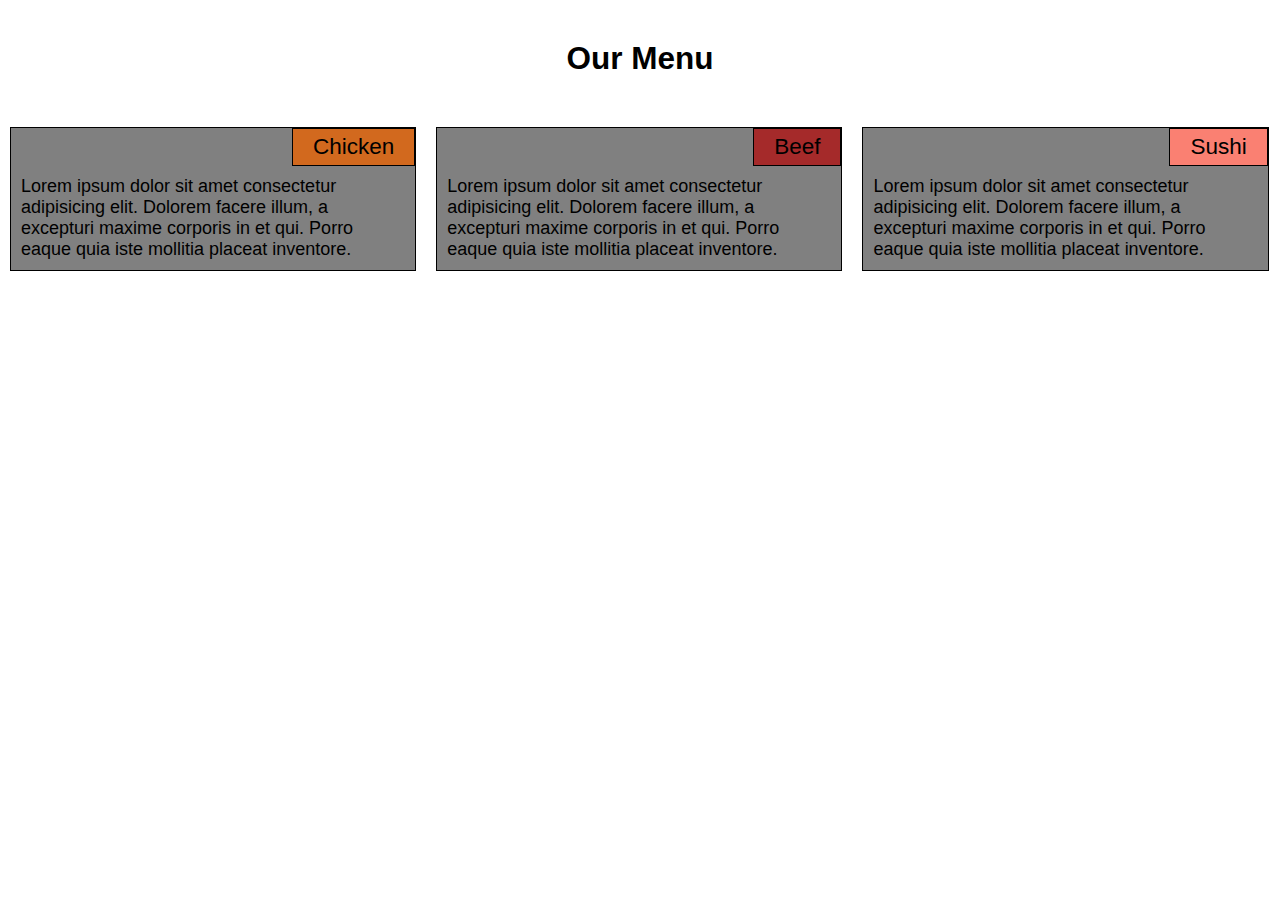
<file: module2-solution/index.html>
<!DOCTYPE html>
<html lang="en">
  <head>
    <meta charset="UTF-8" />
    <meta name="viewport" content="width=device-width, initial-scale=1.0" />
    <title>module2-solution</title>
    <link rel="stylesheet" href="css/style.css" />
  </head>
  <body>
    <header>
      <h1>Our Menu</h1>
    </header>
    <section class="col-lg-4 col-md-6 col-sm-12">
      <div class="container">
        <div id="chicken">Chicken</div>
        <p>
          Lorem ipsum dolor sit amet consectetur adipisicing elit. Dolorem
          facere illum, a excepturi maxime corporis in et qui. Porro eaque quia
          iste mollitia placeat inventore.
        </p>
      </div>
    </section>
    <section class="col-lg-4 col-md-6 col-sm-12">
      <div class="container">
        <div id="beef">Beef</div>
        <p>
          Lorem ipsum dolor sit amet consectetur adipisicing elit. Dolorem
          facere illum, a excepturi maxime corporis in et qui. Porro eaque quia
          iste mollitia placeat inventore.
        </p>
      </div>
    </section>
    <section class="col-lg-4 col-md-12 col-sm-12">
      <div class="container">
        <div id="sushi">Sushi</div>
        <p>
          Lorem ipsum dolor sit amet consectetur adipisicing elit. Dolorem
          facere illum, a excepturi maxime corporis in et qui. Porro eaque quia
          iste mollitia placeat inventore.
        </p>
      </div>
    </section>
  </body>
</html>
</file>
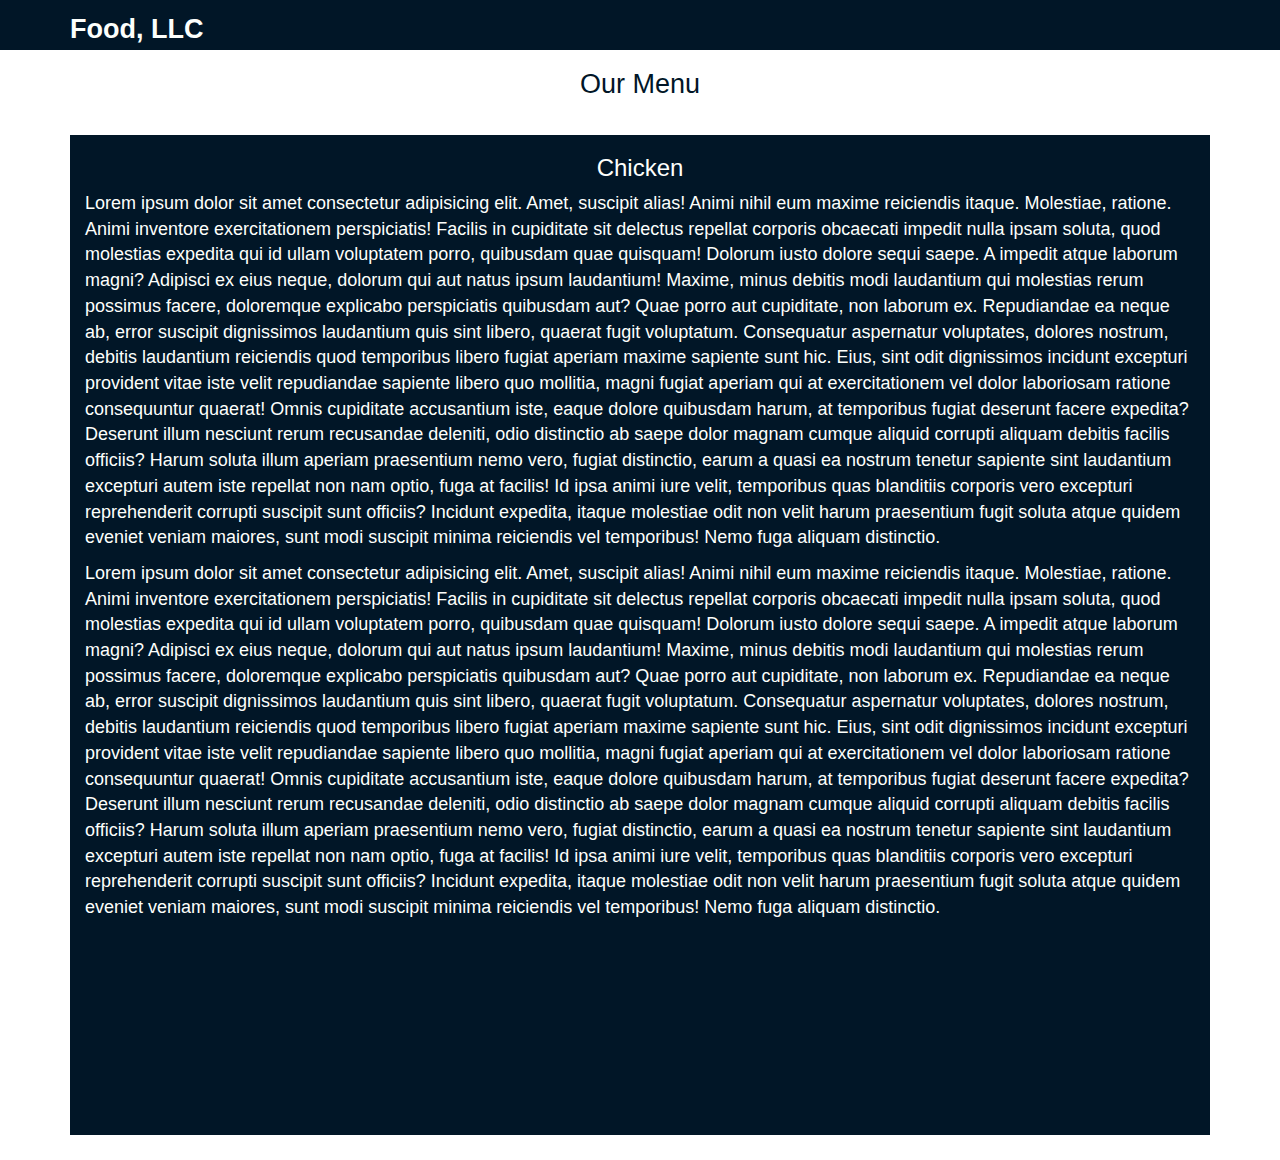
<file: module3-solution/index.html>
<!doctype html>
<html lang="en">
  <head>
    <meta charset="utf-8">
    <meta http-equiv="X-UA-Compatible" content="IE=edge">
    <meta name="viewport" content="width=device-width, initial-scale=1">
    <title>module3-solution</title>
    <link rel="stylesheet" href="css/bootstrap.min.css">
    <link rel="stylesheet" href="css/styles.css">
  </head>
<body>

<header>
    <nav id="header-nav" class="navbar navbar-default">
      <div class="container">
        <div class="navbar-header">
          <div class="navbar-brand">
            <a href="index.html"><h1>Food, LLC</h1></a>
          </div>

          <button type="button" class="navbar-toggle collapsed" data-toggle="collapse" data-target="#collapsable-nav" aria-expanded="false">
            <span class="icon-bar"></span>
            <span class="icon-bar"></span>
            <span class="icon-bar"></span>
          </button>
        </div>

        <div id="collapsable-nav" class="collapse navbar-collapse">
           <ul id="nav-list" class="nav navbar-nav navbar-right visible-xs">
            <li>
              <a href="#">Chicken</a>
            </li>
            <li>
              <a href="#">Beef</a>
            </li>
            <li>
              <a href="#">Sushi</a>
            </li>
          </ul>
        </div>
      </div>
    </nav>
  </header>
  <section>
      <h2 class="text-center">Our Menu</h2>
      <div class="container">
          <div class="menu-element col-xs-12">
              <h3>Chicken</h3>
              <p>Lorem ipsum dolor sit amet consectetur adipisicing elit. Amet, suscipit alias! Animi nihil eum maxime reiciendis itaque. Molestiae, ratione. Animi inventore exercitationem perspiciatis! Facilis in cupiditate sit delectus repellat corporis obcaecati impedit nulla ipsam soluta, quod molestias expedita qui id ullam voluptatem porro, quibusdam quae quisquam! Dolorum iusto dolore sequi saepe. A impedit atque laborum magni? Adipisci ex eius neque, dolorum qui aut natus ipsum laudantium! Maxime, minus debitis modi laudantium qui molestias rerum possimus facere, doloremque explicabo perspiciatis quibusdam aut? Quae porro aut cupiditate, non laborum ex. Repudiandae ea neque ab, error suscipit dignissimos laudantium quis sint libero, quaerat fugit voluptatum. Consequatur aspernatur voluptates, dolores nostrum, debitis laudantium reiciendis quod temporibus libero fugiat aperiam maxime sapiente sunt hic. Eius, sint odit dignissimos incidunt excepturi provident vitae iste velit repudiandae sapiente libero quo mollitia, magni fugiat aperiam qui at exercitationem vel dolor laboriosam ratione consequuntur quaerat! Omnis cupiditate accusantium iste, eaque dolore quibusdam harum, at temporibus fugiat deserunt facere expedita? Deserunt illum nesciunt rerum recusandae deleniti, odio distinctio ab saepe dolor magnam cumque aliquid corrupti aliquam debitis facilis officiis? Harum soluta illum aperiam praesentium nemo vero, fugiat distinctio, earum a quasi ea nostrum tenetur sapiente sint laudantium excepturi autem iste repellat non nam optio, fuga at facilis! Id ipsa animi iure velit, temporibus quas blanditiis corporis vero excepturi reprehenderit corrupti suscipit sunt officiis? Incidunt expedita, itaque molestiae odit non velit harum praesentium fugit soluta atque quidem eveniet veniam maiores, sunt modi suscipit minima reiciendis vel temporibus! Nemo fuga aliquam distinctio.</p>
              <p>Lorem ipsum dolor sit amet consectetur adipisicing elit. Amet, suscipit alias! Animi nihil eum maxime reiciendis itaque. Molestiae, ratione. Animi inventore exercitationem perspiciatis! Facilis in cupiditate sit delectus repellat corporis obcaecati impedit nulla ipsam soluta, quod molestias expedita qui id ullam voluptatem porro, quibusdam quae quisquam! Dolorum iusto dolore sequi saepe. A impedit atque laborum magni? Adipisci ex eius neque, dolorum qui aut natus ipsum laudantium! Maxime, minus debitis modi laudantium qui molestias rerum possimus facere, doloremque explicabo perspiciatis quibusdam aut? Quae porro aut cupiditate, non laborum ex. Repudiandae ea neque ab, error suscipit dignissimos laudantium quis sint libero, quaerat fugit voluptatum. Consequatur aspernatur voluptates, dolores nostrum, debitis laudantium reiciendis quod temporibus libero fugiat aperiam maxime sapiente sunt hic. Eius, sint odit dignissimos incidunt excepturi provident vitae iste velit repudiandae sapiente libero quo mollitia, magni fugiat aperiam qui at exercitationem vel dolor laboriosam ratione consequuntur quaerat! Omnis cupiditate accusantium iste, eaque dolore quibusdam harum, at temporibus fugiat deserunt facere expedita? Deserunt illum nesciunt rerum recusandae deleniti, odio distinctio ab saepe dolor magnam cumque aliquid corrupti aliquam debitis facilis officiis? Harum soluta illum aperiam praesentium nemo vero, fugiat distinctio, earum a quasi ea nostrum tenetur sapiente sint laudantium excepturi autem iste repellat non nam optio, fuga at facilis! Id ipsa animi iure velit, temporibus quas blanditiis corporis vero excepturi reprehenderit corrupti suscipit sunt officiis? Incidunt expedita, itaque molestiae odit non velit harum praesentium fugit soluta atque quidem eveniet veniam maiores, sunt modi suscipit minima reiciendis vel temporibus! Nemo fuga aliquam distinctio.</p>
          </div>
      </div>
  </section>

  <!-- jQuery (Bootstrap JS plugins depend on it) -->
  <script src="js/jquery-1.11.3.min.js"></script>
  <script src="js/bootstrap.min.js"></script>
  <script src="js/script.js"></script>
</body>
</html>
</file>
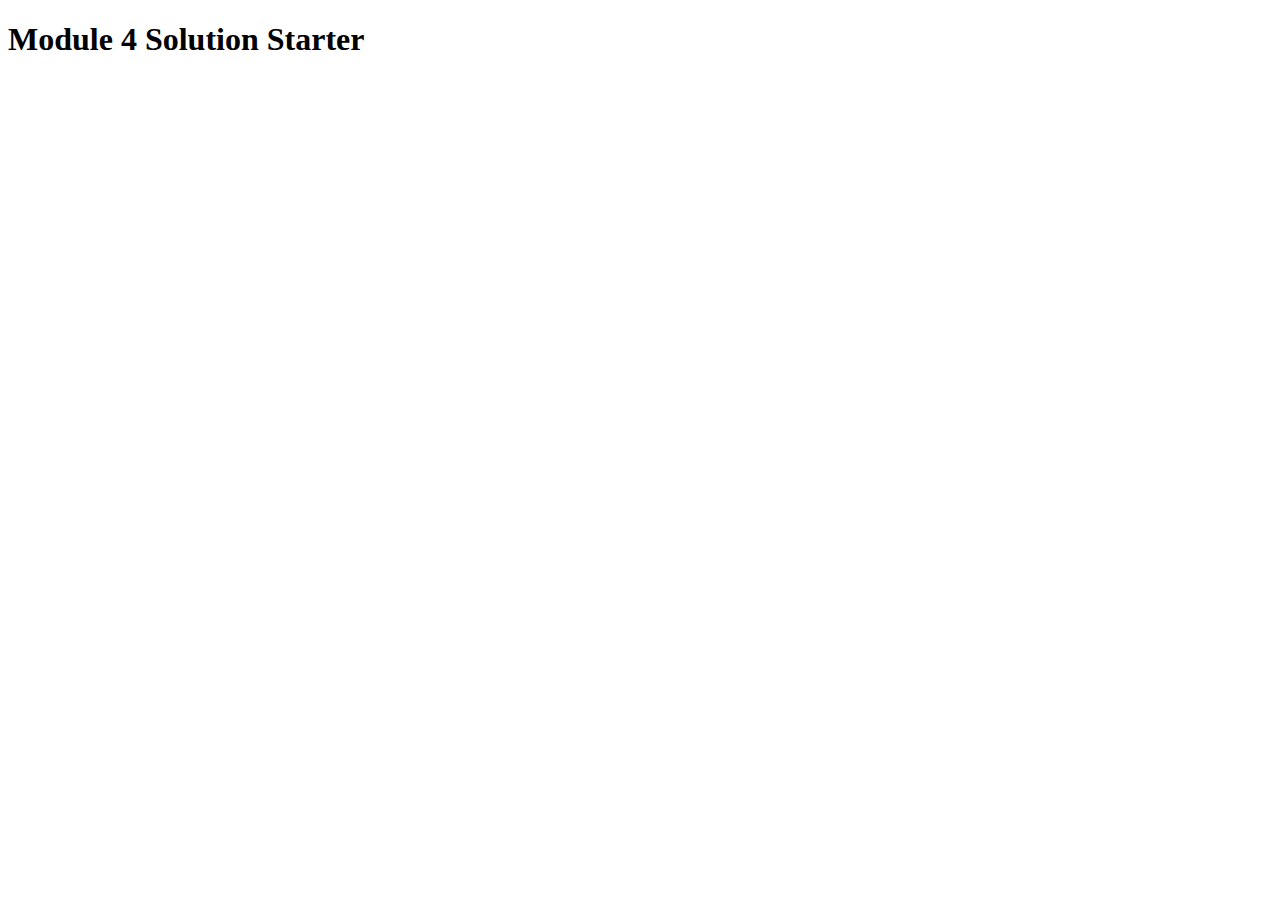
<file: module4-solution/index.html>
<!DOCTYPE html>
<html>
<head>
  <meta charset="utf-8">
  <title>Module 4 Solution Starter</title>
  <script>
    var names = [];
  </script>
  <script src="SpeakHello.js"></script>
  <script src="SpeakGoodBye.js"></script>
  <script src="script.js"></script>
</head>
<body>
  <h1>Module 4 Solution Starter</h1>
</body>
</html>
</file>
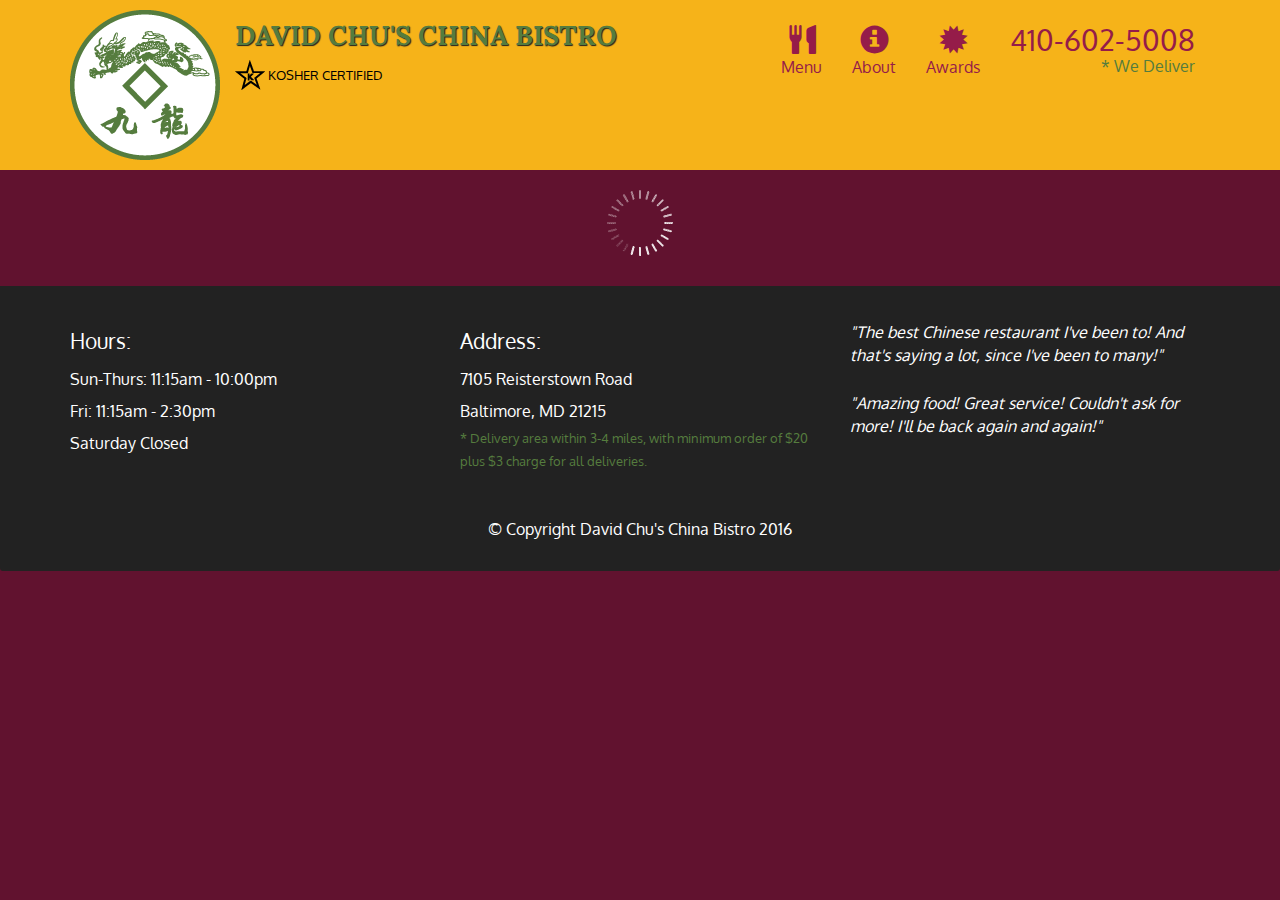
<file: module5-solution/index.html>
<!doctype html>
<html lang="en">
  <head>
    <meta charset="utf-8">
    <meta http-equiv="X-UA-Compatible" content="IE=edge">
    <meta name="viewport" content="width=device-width, initial-scale=1">
    <title>David Chu's China Bistro</title>
    <link rel="stylesheet" href="css/bootstrap.min.css">
    <link rel="stylesheet" href="css/styles.css">
    <link href='https://fonts.googleapis.com/css?family=Oxygen:400,300,700' rel='stylesheet' type='text/css'>
    <link href='https://fonts.googleapis.com/css?family=Lora' rel='stylesheet' type='text/css'>
  </head>
<body>
  <header>
    <nav id="header-nav" class="navbar navbar-default">
      <div class="container">
        <div class="navbar-header">
          <a href="index.html" class="pull-left visible-md visible-lg">
            <div id="logo-img" alt="Logo image"></div>
          </a>

          <div class="navbar-brand">
            <a href="index.html"><h1>David Chu's China Bistro</h1></a>
            <p>
              <img src="images/star-k-logo.png" alt="Kosher certification">
              <span>Kosher Certified</span>
            </p>
          </div>

          <button id="navbarToggle" type="button" class="navbar-toggle collapsed" data-toggle="collapse" data-target="#collapsable-nav" aria-expanded="false">
            <span class="sr-only">Toggle navigation</span>
            <span class="icon-bar"></span>
            <span class="icon-bar"></span>
            <span class="icon-bar"></span>
          </button>
        </div>
        
        <div id="collapsable-nav" class="collapse navbar-collapse">
           <ul id="nav-list" class="nav navbar-nav navbar-right">
            <li id="navHomeButton" class="visible-xs active">
              <a href="index.html">
                <span class="glyphicon glyphicon-home"></span> Home</a>
            </li>
            <li id="navMenuButton">
              <a href="#" onclick="$dc.loadMenuCategories();">
                <span class="glyphicon glyphicon-cutlery"></span><br class="hidden-xs"> Menu</a>
            </li>
            <li>
              <a href="#">
                <span class="glyphicon glyphicon-info-sign"></span><br class="hidden-xs"> About</a>
            </li>
            <li>
              <a href="#">
                <span class="glyphicon glyphicon-certificate"></span><br class="hidden-xs"> Awards</a>
            </li>
            <li id="phone" class="hidden-xs">
              <a href="tel:410-602-5008">
                <span>410-602-5008</span></a><div>* We Deliver</div>
            </li>
          </ul><!-- #nav-list -->
        </div><!-- .collapse .navbar-collapse -->
      </div><!-- .container -->
    </nav><!-- #header-nav -->
  </header>

  <div id="call-btn" class="visible-xs">
    <a class="btn" href="tel:410-602-5008">
    <span class="glyphicon glyphicon-earphone"></span>
    410-602-5008
    </a>
  </div>
  <div id="xs-deliver" class="text-center visible-xs">* We Deliver</div>

  <div id="main-content" class="container"></div>

  <footer class="panel-footer">
    <div class="container">
      <div class="row">
        <section id="hours" class="col-sm-4">
          <span>Hours:</span><br>
          Sun-Thurs: 11:15am - 10:00pm<br>
          Fri: 11:15am - 2:30pm<br>
          Saturday Closed
          <hr class="visible-xs">
        </section>
        <section id="address" class="col-sm-4">
          <span>Address:</span><br>
          7105 Reisterstown Road<br>
          Baltimore, MD 21215
          <p>* Delivery area within 3-4 miles, with minimum order of $20 plus $3 charge for all deliveries.</p>
          <hr class="visible-xs">
        </section>
        <section id="testimonials" class="col-sm-4">
          <p>"The best Chinese restaurant I've been to! And that's saying a lot, since I've been to many!"</p>
          <p>"Amazing food! Great service! Couldn't ask for more! I'll be back again and again!"</p>
        </section>
      </div>
      <div class="text-center">&copy; Copyright David Chu's China Bistro 2016</div>
    </div>
  </footer>

  <!-- jQuery (Bootstrap JS plugins depend on it) -->
  <script src="js/jquery-2.1.4.min.js"></script>
  <script src="js/bootstrap.min.js"></script>
  <script src="js/ajax-utils.js"></script>
  <script src="js/script.js"></script>
</body>
</html>
</file>
<file: module2-solution/css/style.css>
* {
  box-sizing: border-box;
  padding: 0;
  margin: 0;
  font-family: sans-serif;
  font-size: 18px;
}

header h1 {
  margin: 40px 0px;
  text-align: center;
  font-size: 175%;
}

.container {
  margin: 10px;
  background-color: gray;
  border: 1px solid black;
}
.container div {
  font-size: 125%;
  text-align: center;
  float: right;
  padding: 5px 20px;
  background-color: green;
  border: 1px solid black;
}
.container p {
  text-align: left;
  clear: right;
  padding: 10px;
}
#chicken {
  background-color: chocolate;
}
#beef {
  background-color: brown;
}
#sushi {
  background-color: salmon;
}

@media (min-width: 992px) {
  .col-lg-4 {
    float: left;
    width: 33.3%;
  }
}
@media (min-width: 768px) and (max-width: 991px) {
  .col-md-6,
  .col-md-12 {
    float: left;
  }
  .col-md-6 {
    width: 50%;
  }
  .col-md-12 {
    width: 100%;
  }
}
@media (max-width: 768px) {
  .col-sm-12 {
    float: left;
    width: 100%;
  }
}
</file>
<file: module3-solution/css/styles.css>
* {
  margin: 0;
  padding: 0;
  box-sizing: border-box;
  font-size: 18px;
  font-family: sans-serif;
}

#header-nav {
  background-color: #011627;
  border-radius: 0;
  border: 0;
}
.navbar-brand h1 {
  color: #fdfffc;
  font-size: 1.5em;
  font-weight: bold;
  margin-top: 0;
  margin-bottom: 0;
}
.navbar-brand a:hover,
.navbar-brand a:focus {
  text-decoration: none;
}

#nav-list {
  margin-top: 10px;
}
#nav-list a {
  color: #fdfffc;
  text-align: center;
}
#nav-list a:hover {
  background: #ff9f1c;
}

section h2 {
  font-size: 1.5em;
  color: #011627;
}

.menu-element {
  background: #011627;
  color: #fdfffc;
  margin: 25px 0;
  min-height: 1000px;
}
.menu-element h3 {
  text-align: center;
}
</file>
<file: module5-solution/css/styles.css>
body {
  font-size: 16px;
  color: #fff;
  background-color: #61122f;
  font-family: 'Oxygen', sans-serif;
}

/** HEADER **/
#header-nav {
  background-color: #f6b319;
  border-radius: 0;
  border: 0;
}

#logo-img {
  background: url('../images/restaurant-logo_large.png') no-repeat;
  width: 150px;
  height: 150px;
  margin: 10px 15px 10px 0;
}

.navbar-brand {
  padding-top: 25px;
}
.navbar-brand h1 { /* Restaurant name */
  font-family: 'Lora', serif;
  color: #557c3e;
  font-size: 1.5em;
  text-transform: uppercase;
  font-weight: bold;
  text-shadow: 1px 1px 1px #222;
  margin-top: 0;
  margin-bottom: 0;
  line-height: .75;
}
.navbar-brand a:hover, .navbar-brand a:focus {
  text-decoration: none;
}
.navbar-brand p { /* Kosher cert */
  color: #000;
  text-transform: uppercase;
  font-size: .7em;
  margin-top: 15px;
}
.navbar-brand p span { /* Star-K */
  vertical-align: middle;
}

#nav-list {
  margin-top: 10px;
}
#nav-list a {
  color: #951C49;
  text-align: center;
}
#nav-list a:hover {
  background: #E7E7E7;
}
#nav-list a span {
  font-size: 1.8em;
}

#phone {
  margin-top: 5px;
}
#phone a { /* Phone number */
  text-align: right;
  padding-bottom: 0;
}
#phone div { /* We Deliver */
  color: #557c3e;
  text-align: right;
  padding-right: 15px;
}

.navbar-header button.navbar-toggle, .navbar-header .icon-bar {
  border: 1px solid #61122f;
}
.navbar-header button.navbar-toggle {
  clear: both;
  margin-top: -30px;
}
/* END HEADER */

/* FOOTER */
.panel-footer {
  margin-top: 30px;
  padding-top: 35px;
  padding-bottom: 30px;
  background-color: #222;
  border-top: 0;
}
.panel-footer div.row {
  margin-bottom: 35px;
}
#hours, #address {
  line-height: 2;
}
#hours > span, #address > span {
  font-size: 1.3em;
}
#address p {
  color: #557c3e;
  font-size: .8em;
  line-height: 1.8;
}
#testimonials {
  font-style: italic;
}
#testimonials p:nth-child(2) {
  margin-top: 25px;
}
/* END FOOTER */



/* HOME PAGE */
.container .jumbotron {
  box-shadow: 0 0 50px #3F0C1F;
  border: 2px solid #3F0C1F;
}

#menu-tile, #specials-tile, #map-tile {
  height: 250px;
  width: 100%;
  margin-bottom: 15px;
  position: relative;
  border: 2px solid #3F0C1F;
  overflow: hidden;
}
#menu-tile:hover, #specials-tile:hover, #map-tile:hover {
  box-shadow: 0 1px 5px 1px #cccccc;
}
#menu-tile {
  background: url('../images/menu-tile.jpg') no-repeat;
  background-position: center;
}
#specials-tile {
  background: url('../images/specials-tile.jpg') no-repeat;
  background-position: center;
}
#menu-tile span, #specials-tile span, #map-tile span {
  position: absolute;
  bottom: 0;
  right: 0;
  width: 100%;
  text-align: center;
  font-size: 1.6em;
  text-transform: uppercase;
  background-color: #000;
  color: #fff;
  opacity: .8;
}
/* END HOME PAGE */

/* MENU CATEGORIES PAGE */
.category-tile { 
  position: relative;
  border: 2px solid #3F0C1F;
  overflow: hidden;
  width: 200px;
  height: 200px;
  margin: 0 auto 15px;
}
.category-tile span {
  position: absolute;
  bottom: 0;
  right: 0;
  width: 100%;
  text-align: center;
  font-size: 1.2em;
  text-transform: uppercase;
  background-color: #000;
  color: #fff;
  opacity: .8;
}
.category-tile:hover {
  box-shadow: 0 1px 5px 1px #cccccc;
}

#menu-categories-title + div {
  margin-bottom: 50px;
}
/* END MENU CATEGORIES PAGE */

/* SINGLE CATEGORY PAGE */
.menu-item-tile {
  margin-bottom: 25px;
}
.menu-item-tile hr {
  width: 80%;
}
.menu-item-tile .menu-item-price {
  font-size: 1.1em;
  text-align: right;
  margin-top: -15px;
  margin-right: -15px;
}
.menu-item-tile .menu-item-price span {
  font-size: .6em;
}
.menu-item-photo {
  position: relative;
  border: 2px solid #3F0C1F; 
  overflow: hidden;
  padding: 0;
  margin-right: -15px;
  margin-left: auto;
  margin-bottom: 20px;
  max-width: 250px;
}
.menu-item-photo div {
  position: absolute;
  bottom: 0;
  right: 0;
  width: 80px;
  background-color: #557c3e;
  text-align: center;
}
.menu-item-description {
  padding-right: 30px;
}
h3.menu-item-title {
  margin: 0 0 10px;
}
.menu-item-details {
  font-size: .9em;
  font-style: italic;
}
/* END SINGLE CATEGORY PAGE */


/********** Large devices only **********/
@media (min-width: 1200px) {
  .container .jumbotron {
    background: url('../images/jumbotron_1200.jpg') no-repeat;
    height: 675px;
  }
}

/********** Medium devices only **********/
@media (min-width: 992px) and (max-width: 1199px) {
  /* Header */
  #logo-img {
    background: url('../images/restaurant-logo_medium.png') no-repeat;
    width: 100px;
    height: 100px;
    margin: 5px 5px 5px 0;
  }
  /* End Header */

  /* Home Page */
  .container .jumbotron {
    background: url('../images/jumbotron_992.jpg') no-repeat;
    height: 558px;
  }
  /* End Home Page */
}

/********** Small devices only **********/
@media (min-width: 768px) and (max-width: 991px) {
  /* Home Page */
  .container .jumbotron {
    background: url('../images/jumbotron_768.jpg') no-repeat;
    height: 432px;
  }
  /* End Home Page */
}

/********** Extra small devices only **********/
@media (max-width: 767px) {
  /* Header */
  .navbar-brand {
    padding-top: 10px;
    height: 80px;
  }
  .navbar-brand h1 { /* Restaurant name */
    padding-top: 10px;
    font-size: 5vw; /* 1vw = 1% of viewport width */
  }
  .navbar-brand p { /* Kosher cert */
    font-size: .6em;
    margin-top: 12px;
  }
  .navbar-brand p img { /* Star-K */
    height: 20px;
  }

  #collapsable-nav a { /* Collapsed nav menu text */
    font-size: 1.2em;
  }
  #collapsable-nav a span { /* Collapsed nav menu glyph */
    font-size: 1em;
    margin-right: 5px;
  }

  #call-btn > a {
    font-size: 1.5em;
    display: block;
    margin: 0 20px;
    padding: 10px;
    border: 2px solid #fff;
    background-color: #f6b319;
    color: #951c49;
  }
  #xs-deliver {
    margin-top: 5px;
    font-size: .7em;
    letter-spacing: .1em;
    text-transform: uppercase;
  }
  /* End Header */

  /* Footer */
  .panel-footer section {
    margin-bottom: 30px;
    text-align: center;
  }
  .panel-footer section:nth-child(3) {
    margin-bottom: 0; /* margin already exists on the whole row */
  }
  .panel-footer section hr {
    width: 50%;
  }
  /* End Footer */

  /* Home Page */
  .container .jumbotron {
    margin-top: 30px;
    padding: 0;
  }
  #menu-tile, #specials-tile {
    width: 360px;
    margin: 0 auto 15px;
  }

  .menu-item-photo {
    margin-right: auto;
  }
  .menu-item-tile .menu-item-price {
    text-align: center;
  }
  .menu-item-description {
    text-align: center;;
  }
}


/********** Super extra small devices Only :-) (e.g., iPhone 4) **********/
@media (max-width: 479px) {
  /* Header */
  .navbar-brand h1 { /* Restaurant name */
    padding-top: 5px;
    font-size: 6vw;
  }
  /* End Header */
  
  /* Home page */
  #menu-tile, #specials-tile {
    width: 280px;
    margin: 0 auto 15px;
  }

  .col-xxs-12 {
    position: relative;
    min-height: 1px;
    padding-right: 15px;
    padding-left: 15px;
    float: left;
    width: 100%;
  }
}
</file>
